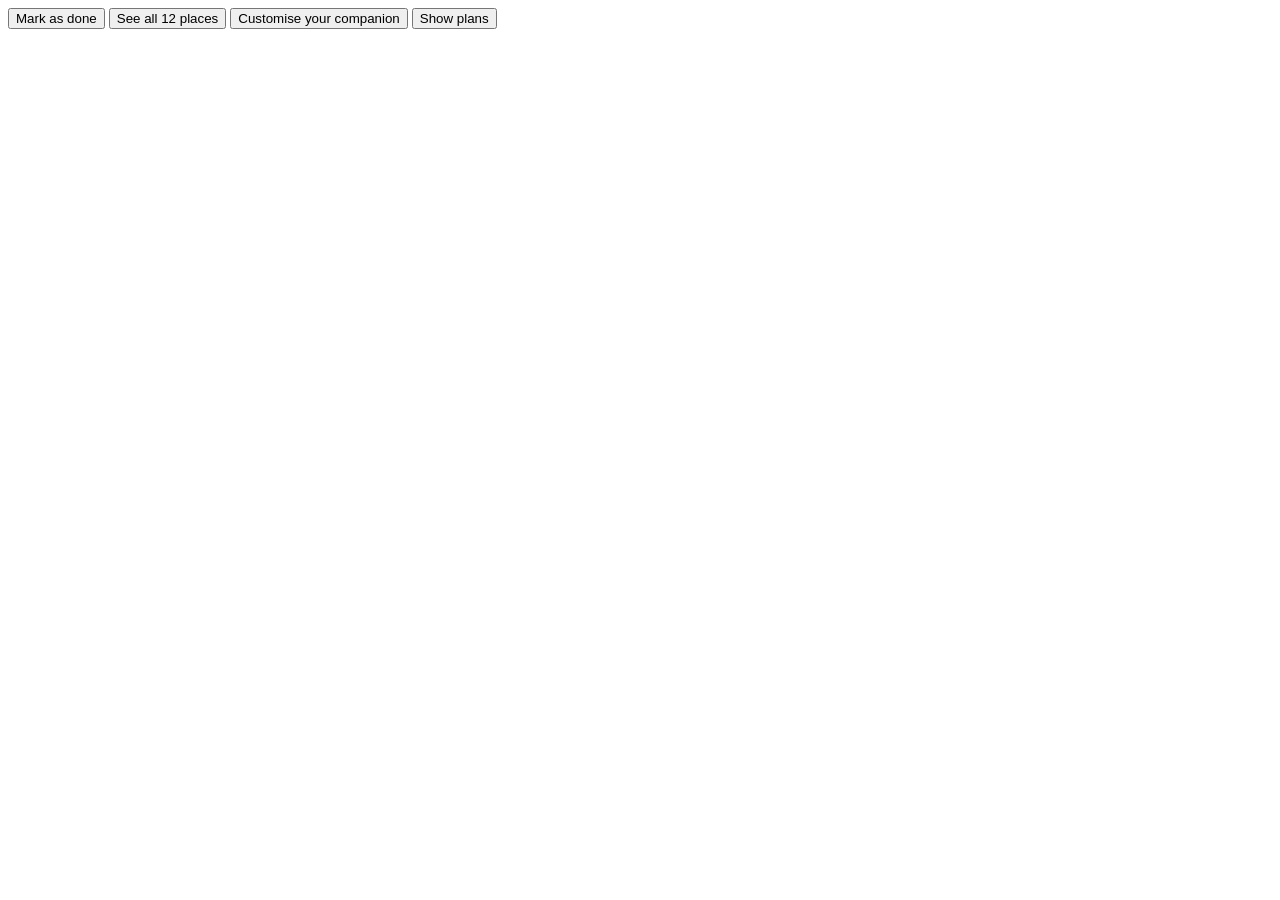
<file: sistema-diseno/components/Button/preview.html>
<!-- @dsCard group="Acciones" height=96 -->
<!doctype html>
<html lang="en">
<head><meta charset="utf-8"><title>Button — preview</title>
<link rel="stylesheet" href="https://fonts.googleapis.com/css2?family=Anonymous+Pro:ital,wght@0,400;0,700;1,400&family=Unbounded:wght@600;700;800&display=swap">
</head>
<body>
<div class="bw-stage">
  <button class="bw-btn bw-btn-primary">Mark as done</button>
  <button class="bw-btn">See all 12 places</button>
  <button class="bw-btn bw-btn-secondary">Customise your companion</button>
  <button class="bw-btn bw-btn-sm">Show plans</button>
</div>
</body>
</html>
</file>
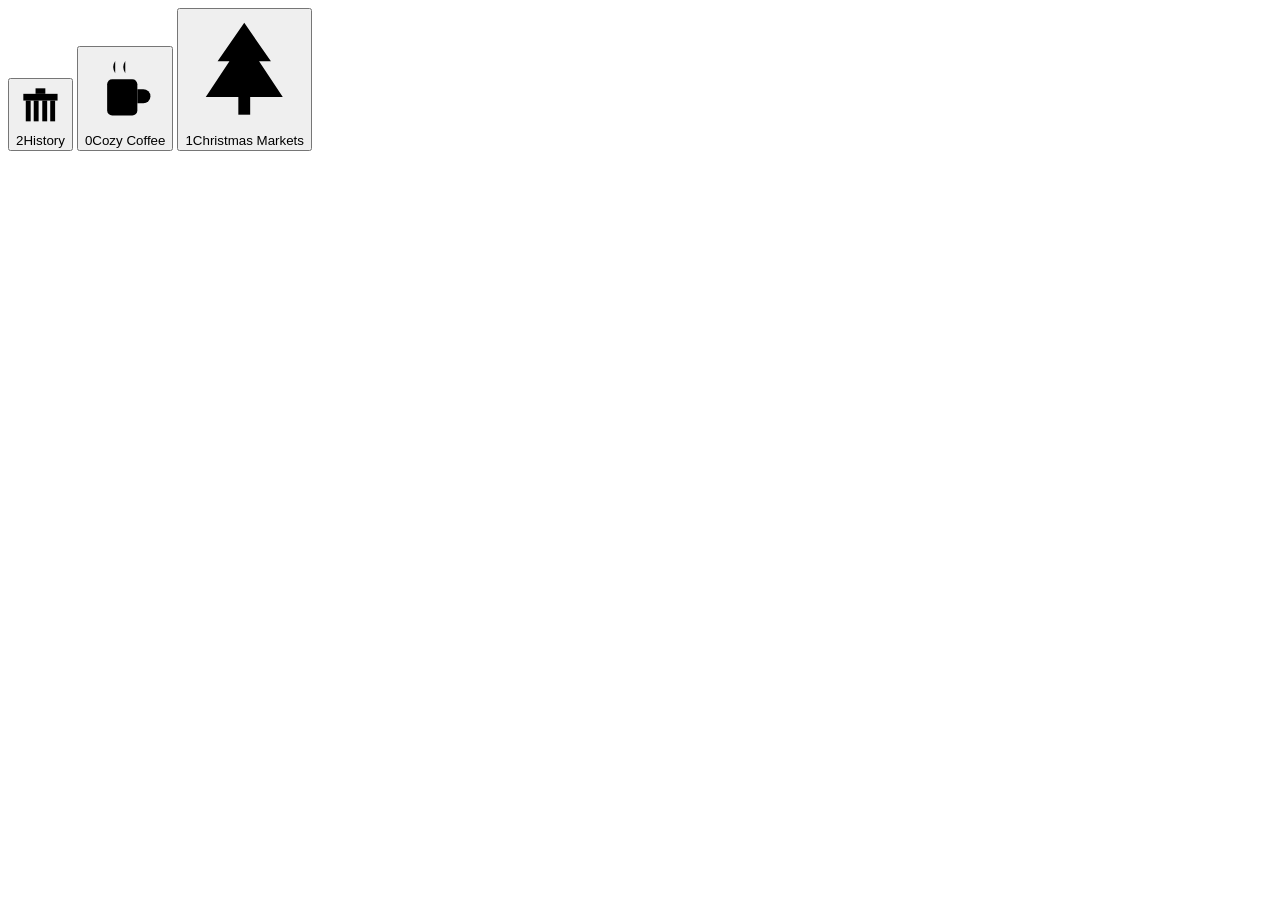
<file: sistema-diseno/components/CategoryCard/preview.html>
<!-- @dsCard group="Planes" height=140 subtitle="Activa · inactiva" -->
<!doctype html>
<html lang="en">
<head><meta charset="utf-8"><title>CategoryCard — preview</title>
<link rel="stylesheet" href="https://fonts.googleapis.com/css2?family=Anonymous+Pro:ital,wght@0,400;0,700;1,400&family=Unbounded:wght@600;700;800&display=swap">
</head>
<body>
<div class="bw-stage">
  <button class="bw-cat" aria-pressed="true"><span class="bw-cat-top"><svg viewBox="0 0 80 80" aria-hidden="true"><rect x="32" y="12" width="16" height="9"/><rect x="16" y="32" width="8" height="34"/><rect x="29" y="32" width="8" height="34"/><rect x="43" y="32" width="8" height="34"/><rect x="56" y="32" width="8" height="34"/><rect x="12" y="21" width="56" height="11"/><path d="M8 67 H72"/></svg><span class="bw-cat-num">2</span></span><span class="bw-cat-label">History</span></button>
  <button class="bw-cat" aria-pressed="false"><span class="bw-cat-top"><svg viewBox="0 0 80 80" aria-hidden="true"><path d="M30 24 q-4 -6 0 -12 M40 24 q-4 -6 0 -12"/><path d="M52 40 h6 a7 7 0 0 1 0 14 h-6"/><rect x="22" y="30" width="30" height="36" rx="5"/></svg><span class="bw-cat-num">0</span></span><span class="bw-cat-label">Cozy Coffee</span></button>
  <button class="bw-cat" aria-pressed="false"><span class="bw-cat-top"><svg viewBox="0 0 80 80" aria-hidden="true"><path d="M40 8 L58 34 H50 L66 58 H14 L30 34 H22 Z"/><path d="M36 58 V70 H44 V58"/></svg><span class="bw-cat-num">1</span></span><span class="bw-cat-label">Christmas Markets</span></button>
</div>
</body>
</html>
</file>
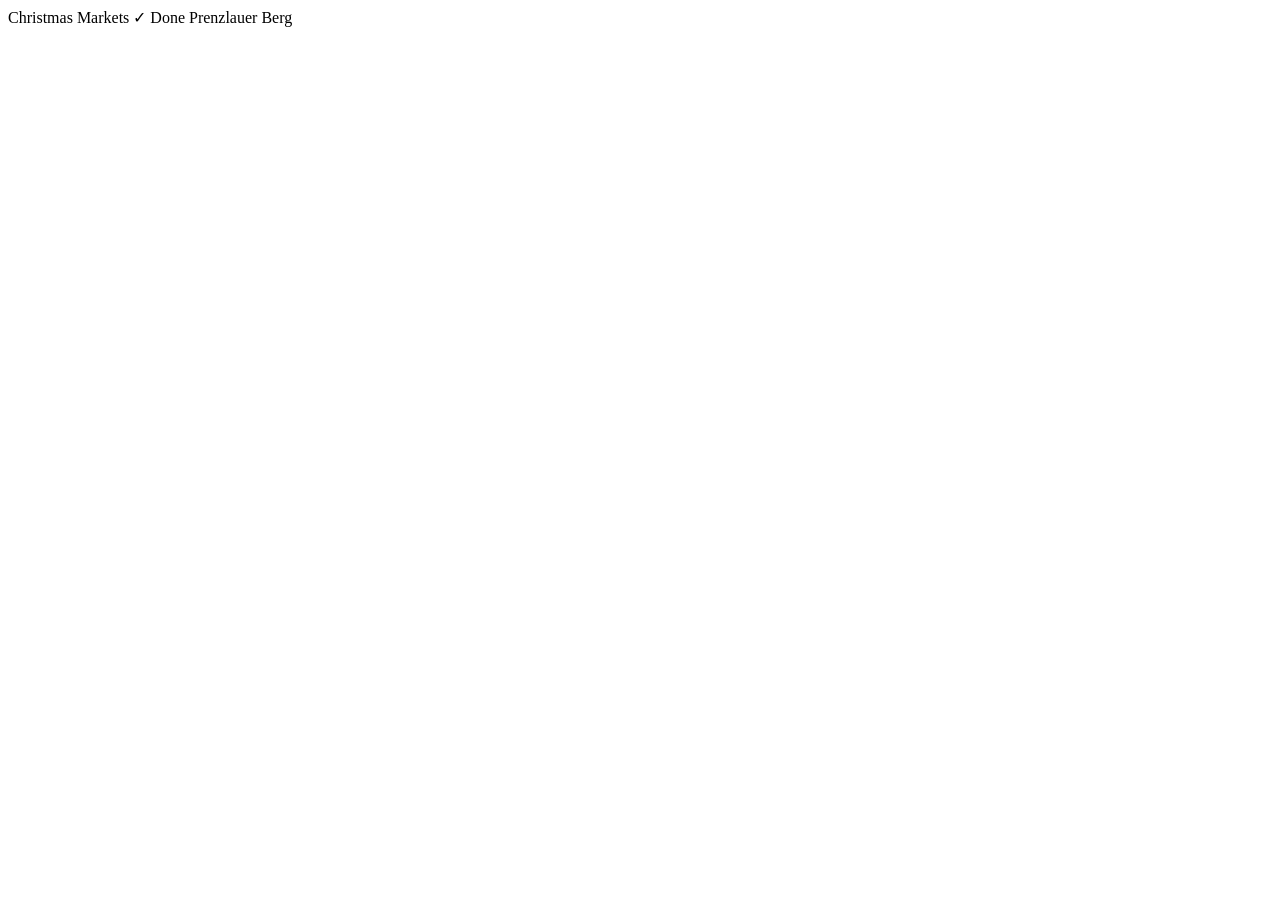
<file: sistema-diseno/components/Chip/preview.html>
<!-- @dsCard group="Etiquetas" height=80 -->
<!doctype html>
<html lang="en">
<head><meta charset="utf-8"><title>Chip — preview</title>
<link rel="stylesheet" href="https://fonts.googleapis.com/css2?family=Anonymous+Pro:ital,wght@0,400;0,700;1,400&family=Unbounded:wght@600;700;800&display=swap">
</head>
<body>
<div class="bw-stage">
  <span class="bw-chip">Christmas Markets</span>
  <span class="bw-chip bw-chip-lilac">✓ Done</span>
  <span class="bw-chip bw-chip-area">Prenzlauer Berg</span>
</div>
</body>
</html>
</file>
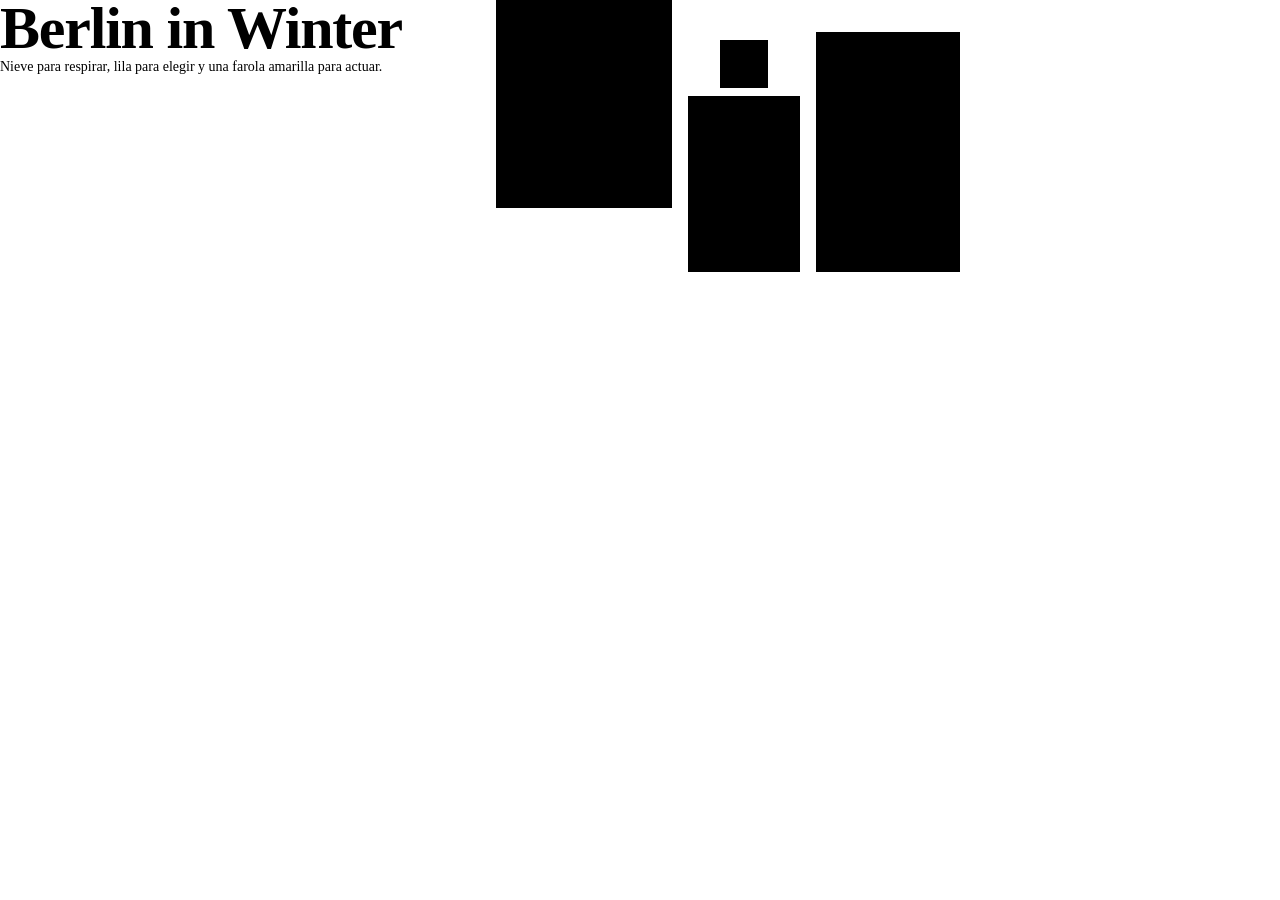
<file: sistema-diseno/components/Cover/preview.html>
<!-- @dsCard height=288 -->
<!doctype html>
<html lang="en">
<head>
<meta charset="utf-8">
<title>Berlin in Winter</title>
<link rel="stylesheet" href="https://fonts.googleapis.com/css2?family=Anonymous+Pro:ital,wght@0,400;0,700;1,400&family=Unbounded:wght@600;700;800&display=swap">
<style>
  html, body { margin:0; height:100%; }
  body { background:var(--surface); color:var(--text); font-family:var(--font-sans); overflow:hidden; }
  .cover { position:relative; height:288px; overflow:hidden; }
  .art { position:absolute; top:0; left:480px; width:480px; height:288px; overflow:hidden; }
  .art svg { display:block; width:480px; height:288px; }
  .sun { fill:var(--sun); stroke:var(--line); stroke-width:var(--stroke); }
  .lilac { fill:var(--lilac); stroke:var(--line); stroke-width:var(--stroke); }
  .snow { fill:var(--surface-raised); stroke:var(--line); stroke-width:var(--stroke); }
  .pill { rx:var(--radius-pill); }
  .deep { fill:var(--text); }
  .blk { rx:var(--radius-lg); }
  .flake { fill:var(--surface); }
  .flake-ink { fill:var(--text); }
  .words { position:absolute; left:var(--space-6); bottom:var(--space-6); max-width:440px; }
  .name { margin:0; font-family:var(--font-display); font-size:60px; line-height:.95; font-weight:800; letter-spacing:-.02em; color:var(--text); }
  .tag { margin:var(--space-2) 0 0 4px; font-size:14px; line-height:20px; color:var(--text-muted); }
</style>
</head>
<body>
<div class="cover">
<div class="art" aria-hidden="true">
<svg viewBox="0 0 480 288" width="480" height="288">
<!--
  blocks      lilac 176×232 sangrando por arriba (el color de la interacción, el más grande) · snow 128×176 (las tarjetas) · text (tinta) 168×240 sangrando por la derecha · sun 48×48 una sola vez, como un botón: el amarillo es un detalle — ≈30% de 960×288; todos con stroke en line
  arrangement una losa alta lila con satélites, bases a space-4 del borde, separaciones space-4
  pattern     discos de nieve (radius-pill, diámetro space-2) a paso space-6 sobre la tinta y el lila, aclarándose hacia abajo: el motivo literal del invierno
  scales      lados en múltiplos de space-2; separaciones space-4; paso space-6; esquinas radius-lg y radius-pill; discos r = mitad de space-2
-->
<rect class="lilac blk" x="16" y="-24" width="176" height="232" rx="26"/>
<rect class="snow blk" x="208" y="96" width="112" height="176" rx="26"/>
<rect class="sun pill" x="240" y="40" width="48" height="48" rx="24"/>
<rect class="deep blk" x="336" y="32" width="168" height="240" rx="26"/>
<circle class="flake" cx="360" cy="56" r="4"/><circle class="flake" cx="408" cy="56" r="4"/><circle class="flake" cx="456" cy="56" r="4"/>
<circle class="flake" cx="384" cy="80" r="4"/><circle class="flake" cx="432" cy="80" r="4"/>
<circle class="flake" cx="360" cy="104" r="4"/><circle class="flake" cx="456" cy="104" r="4"/>
<circle class="flake" cx="408" cy="128" r="4"/><circle class="flake" cx="384" cy="152" r="4"/>
<circle class="flake" cx="456" cy="176" r="4"/><circle class="flake" cx="360" cy="200" r="4"/>
<circle class="flake" cx="432" cy="224" r="4"/>
<circle class="flake" cx="48" cy="40" r="4"/><circle class="flake" cx="96" cy="64" r="4"/><circle class="flake" cx="144" cy="40" r="4"/>
<circle class="flake" cx="72" cy="112" r="4"/><circle class="flake" cx="168" cy="136" r="4"/><circle class="flake" cx="48" cy="184" r="4"/>
</svg>
</div>
<div class="words">
  <p class="name">Berlin in Winter</p>
  <p class="tag">Nieve para respirar, lila para elegir y una farola amarilla para actuar.</p>
</div>
</div>
</body>
</html>
</file>
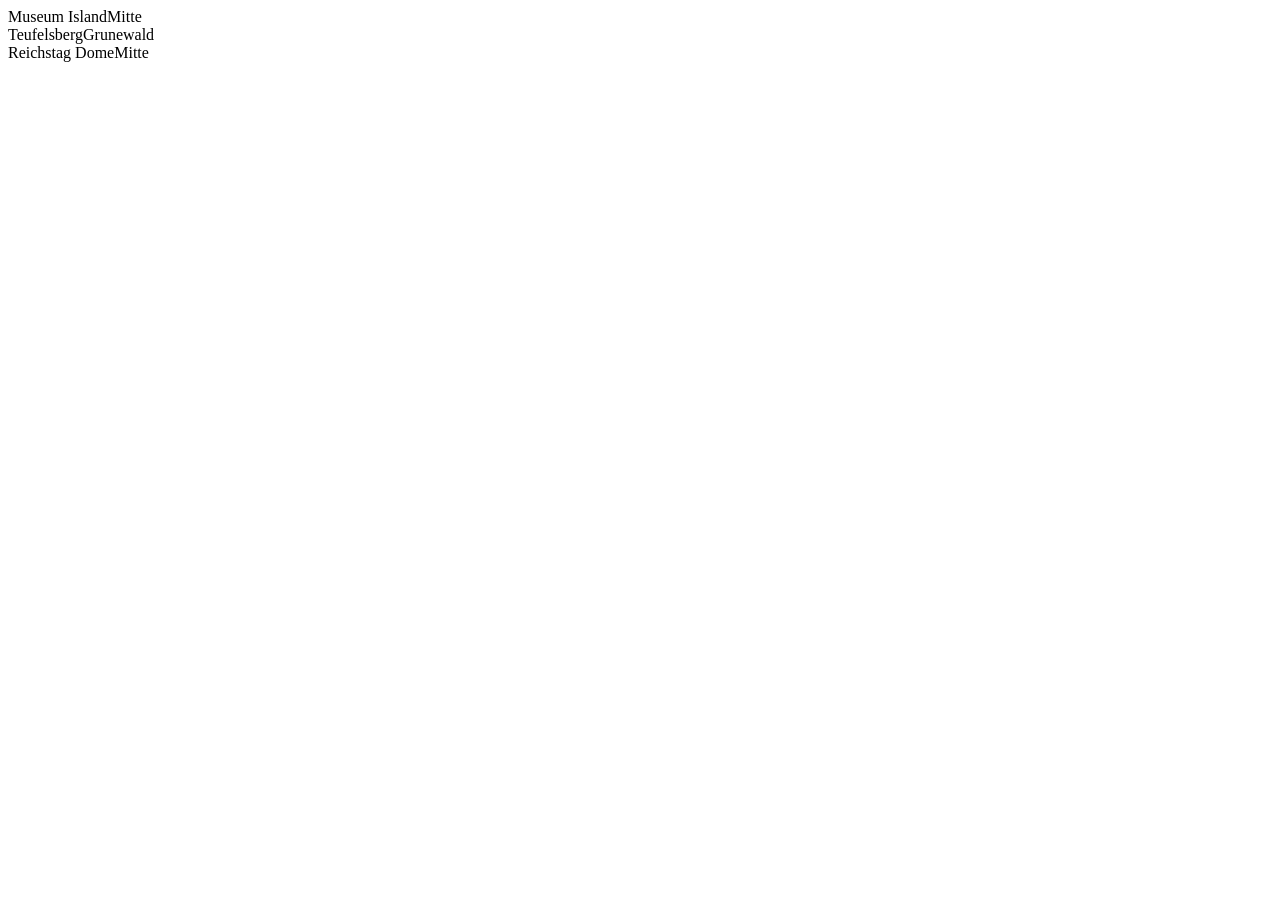
<file: sistema-diseno/components/PlanRow/preview.html>
<!-- @dsCard group="Planes" height=200 subtitle="Seleccionada · normal · hecha" -->
<!doctype html>
<html lang="en">
<head><meta charset="utf-8"><title>PlanRow — preview</title>
<link rel="stylesheet" href="https://fonts.googleapis.com/css2?family=Anonymous+Pro:ital,wght@0,400;0,700;1,400&family=Unbounded:wght@600;700;800&display=swap">
</head>
<body>
<div class="bw-stage" style="flex-direction:column;align-items:stretch">
  <div class="bw-row" aria-current="true"><span class="bw-check"></span><span class="bw-row-name">Museum Island</span><span class="bw-chip bw-chip-area">Mitte</span></div>
  <div class="bw-row"><span class="bw-check"></span><span class="bw-row-name">Teufelsberg</span><span class="bw-chip bw-chip-area">Grunewald</span></div>
  <div class="bw-row done"><span class="bw-check done"></span><span class="bw-row-name">Reichstag Dome</span><span class="bw-chip bw-chip-area">Mitte</span></div>
</div>
</body>
</html>
</file>
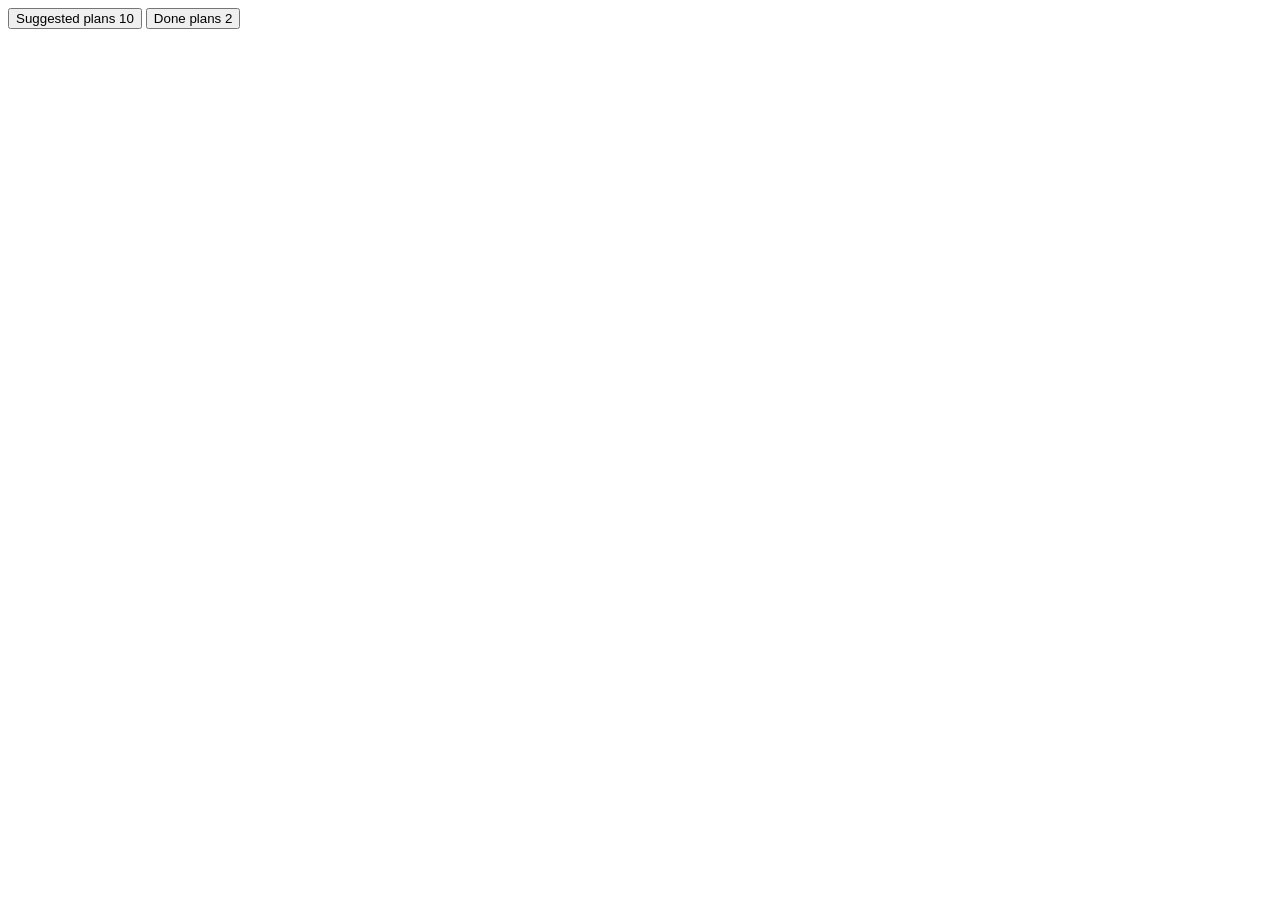
<file: sistema-diseno/components/Tabs/preview.html>
<!-- @dsCard group="Navegación" height=96 -->
<!doctype html>
<html lang="en">
<head><meta charset="utf-8"><title>Tabs — preview</title>
<link rel="stylesheet" href="https://fonts.googleapis.com/css2?family=Anonymous+Pro:ital,wght@0,400;0,700;1,400&family=Unbounded:wght@600;700;800&display=swap">
</head>
<body>
<div class="bw-stage">
  <div class="bw-tabs" role="tablist" aria-label="Plans">
    <button class="bw-tab" role="tab" aria-selected="true">Suggested plans <span class="bw-count">10</span></button>
    <button class="bw-tab" role="tab" aria-selected="false">Done plans <span class="bw-count">2</span></button>
  </div>
</div>
</body>
</html>
</file>
